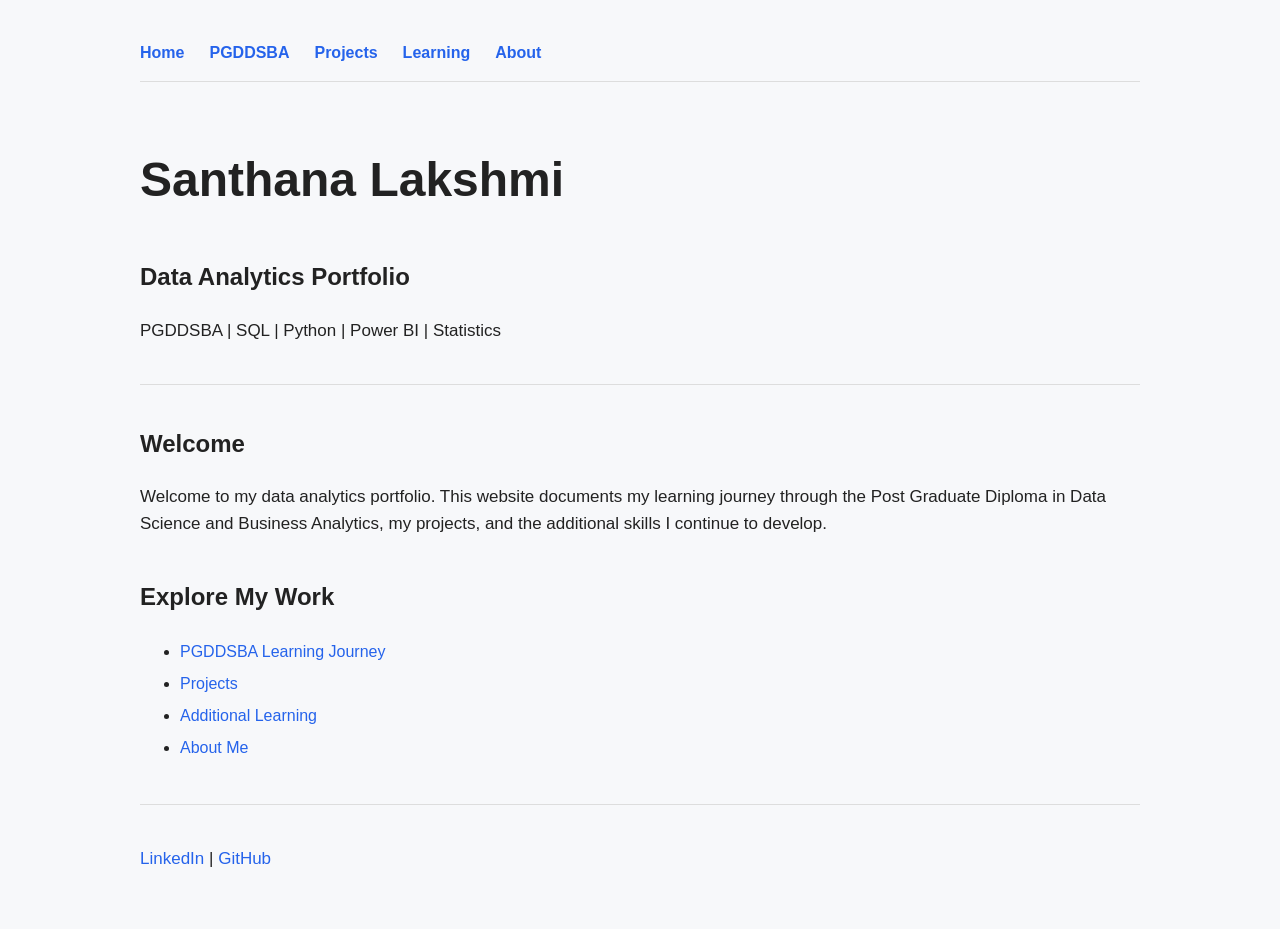
<file: index.html>
<!DOCTYPE html>
<html lang="en">
<head>
    <meta charset="UTF-8">
    <meta name="viewport" content="width=device-width, initial-scale=1.0">
    <title>Santhana Lakshmi | Data Analytics Portfolio</title>
    <link rel="stylesheet" href="style.css">
</head>

<body>
    <nav>
        <a href="index.html">Home</a>
        <a href="pgddsba.html">PGDDSBA</a>
        <a href="projects/">Projects</a>
        <a href="learning/">Learning</a>
        <a href="about/">About</a>
    </nav>
    
    <h1>Santhana Lakshmi</h1>

    <h2>Data Analytics Portfolio</h2>

    <p>
        PGDDSBA | SQL | Python | Power BI | Statistics
    </p>

    <hr>

    <h2>Welcome</h2>

    <p>
        Welcome to my data analytics portfolio.
        This website documents my learning journey through
        the Post Graduate Diploma in Data Science and Business Analytics,
        my projects, and the additional skills I continue to develop.
    </p>

    <h2>Explore My Work</h2>

    <ul>
        <li><a href="pgddsba.html">PGDDSBA Learning Journey</a></li>
        <li><a href="projects/">Projects</a></li>
        <li><a href="learning/">Additional Learning</a></li>
        <li><a href="about/">About Me</a></li>
    </ul>

    <hr>

    <p>
        <a href="https://www.linkedin.com/">LinkedIn</a> |
        <a href="https://github.com/lakshmi-data-analytics">GitHub</a>
    </p>

</body>
</html>
</file>
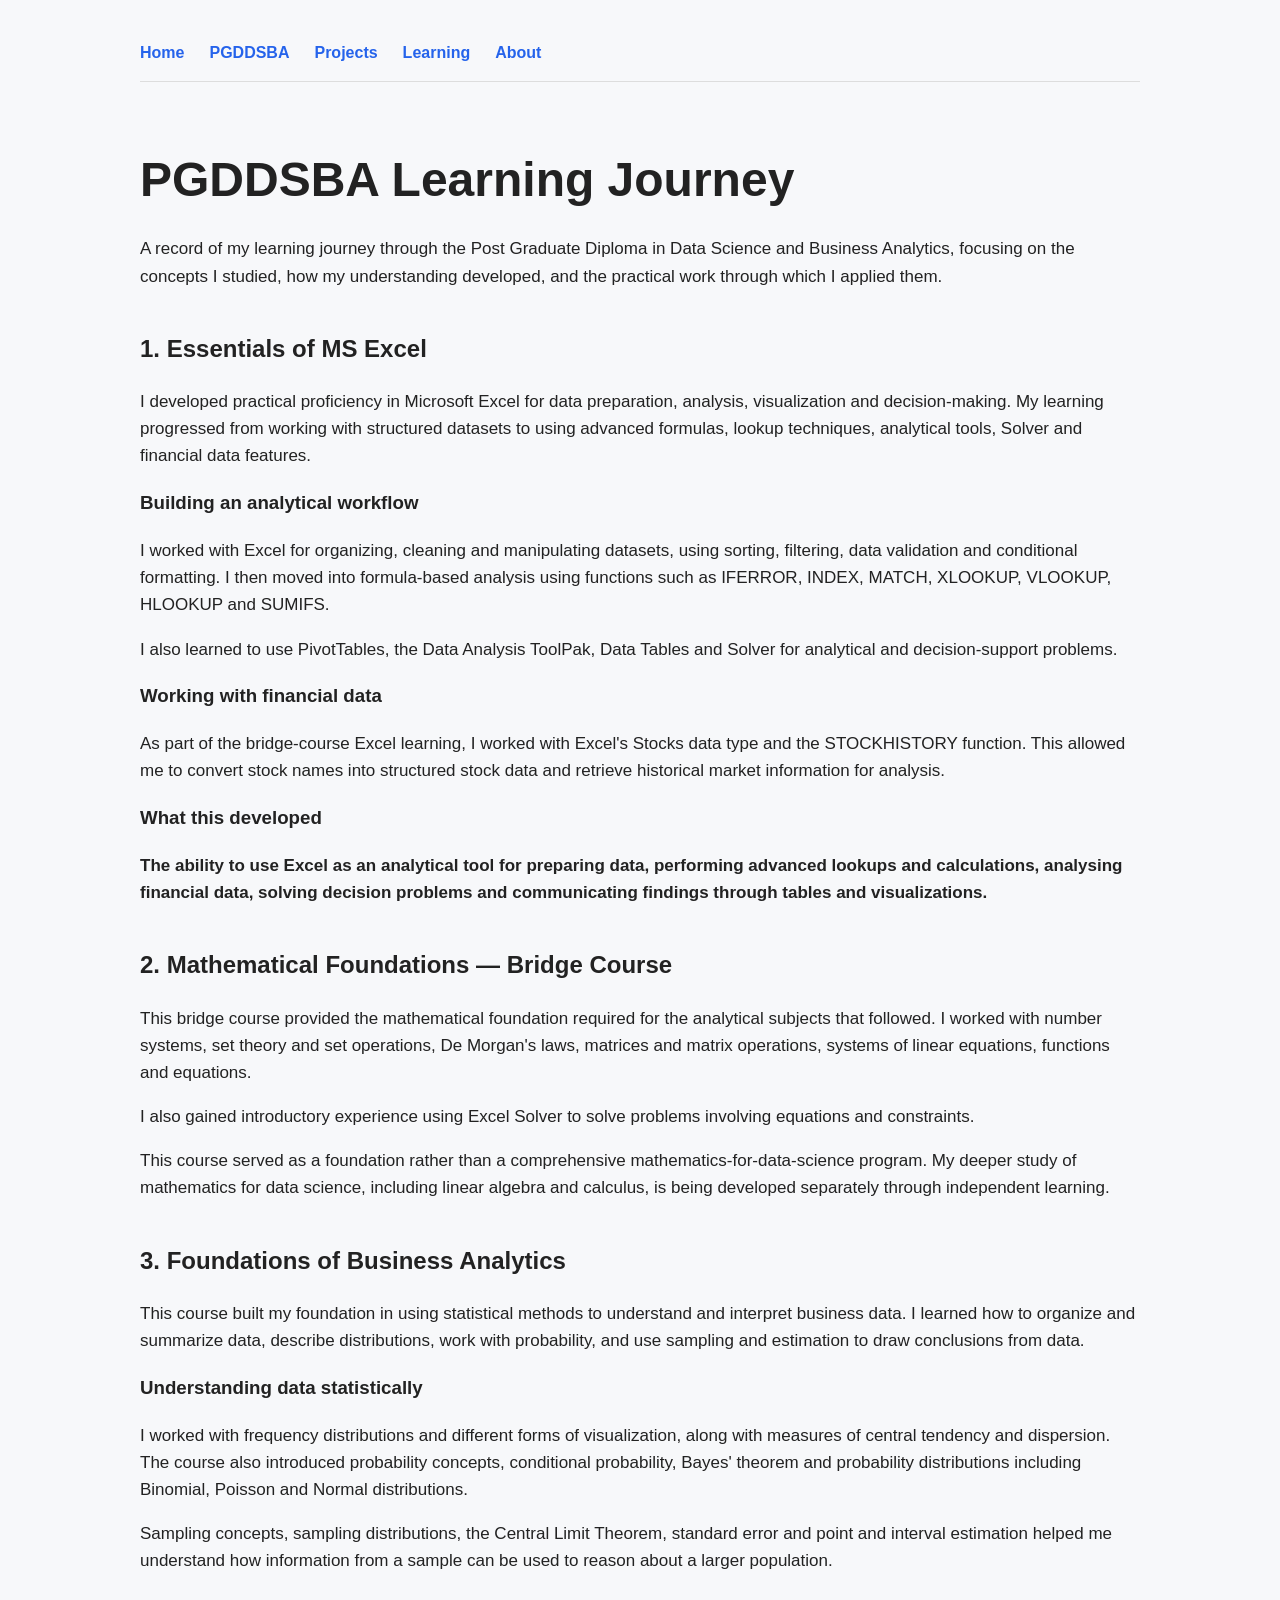
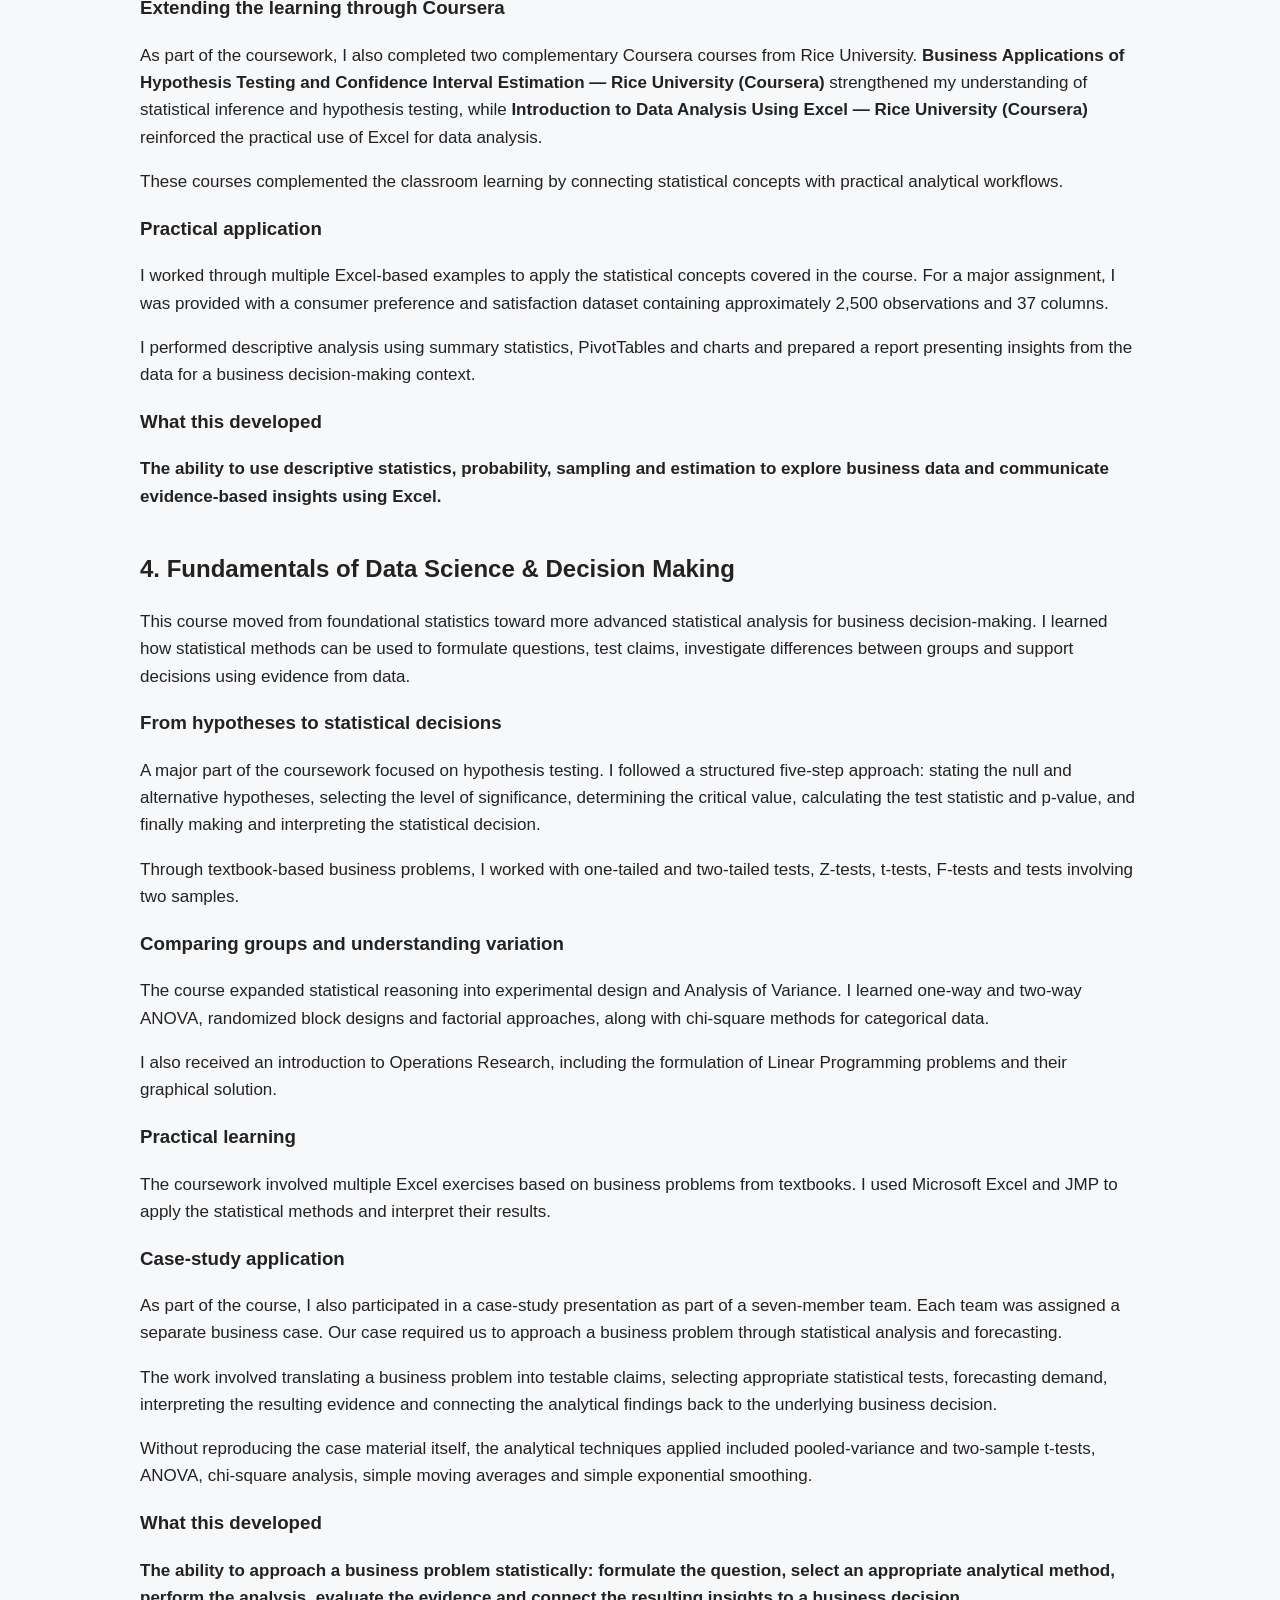
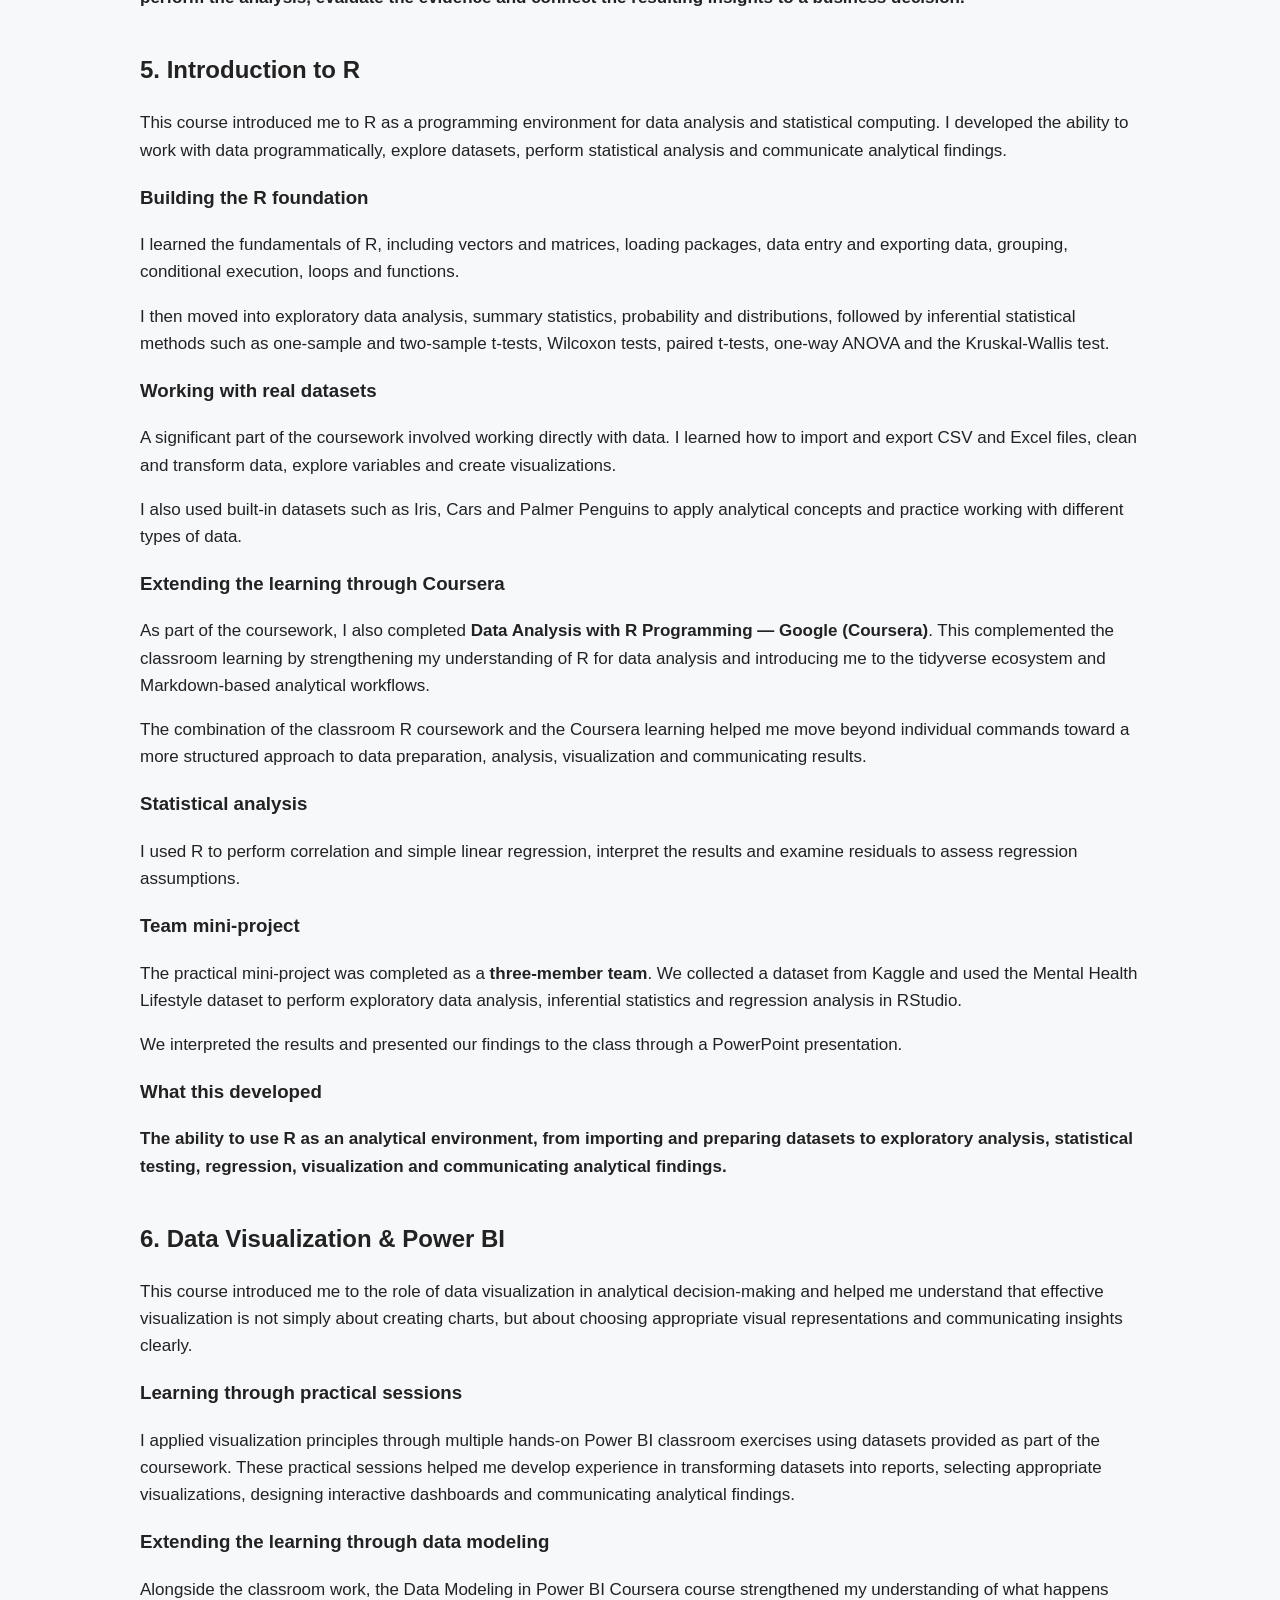
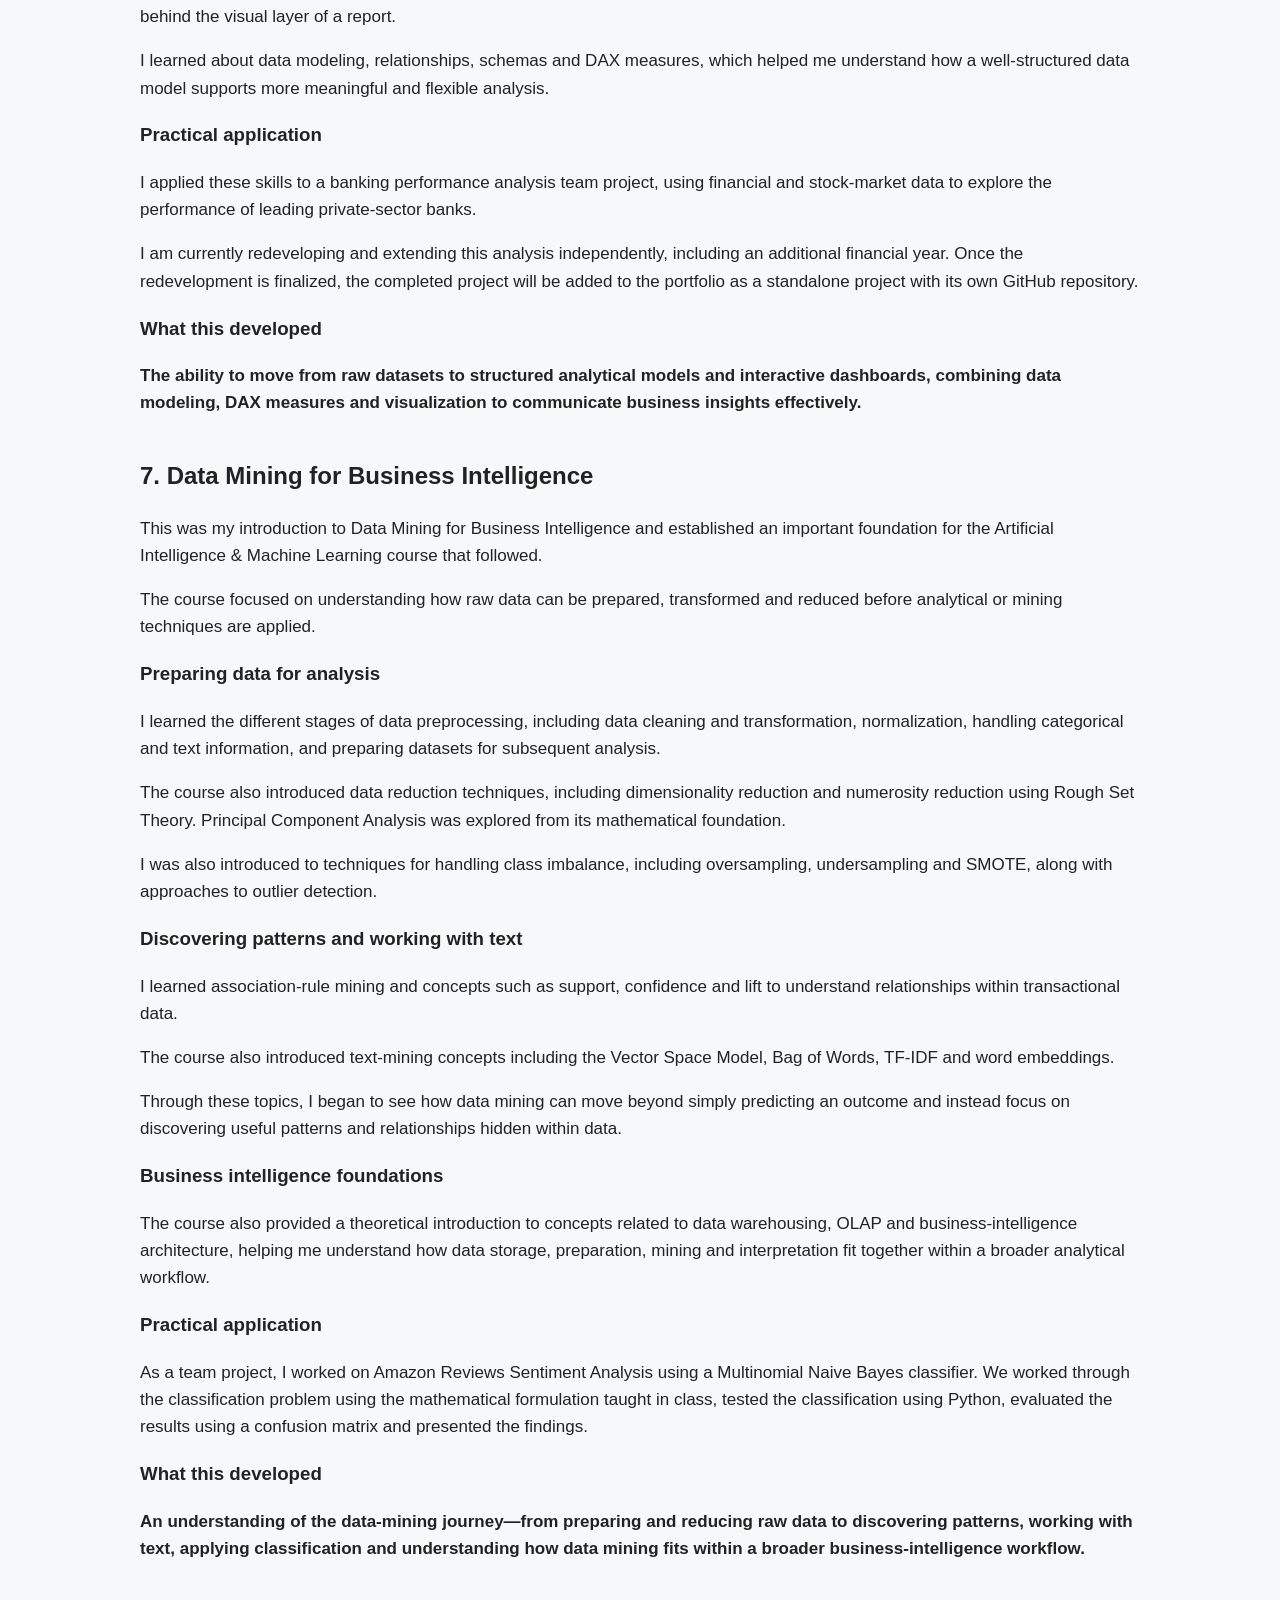
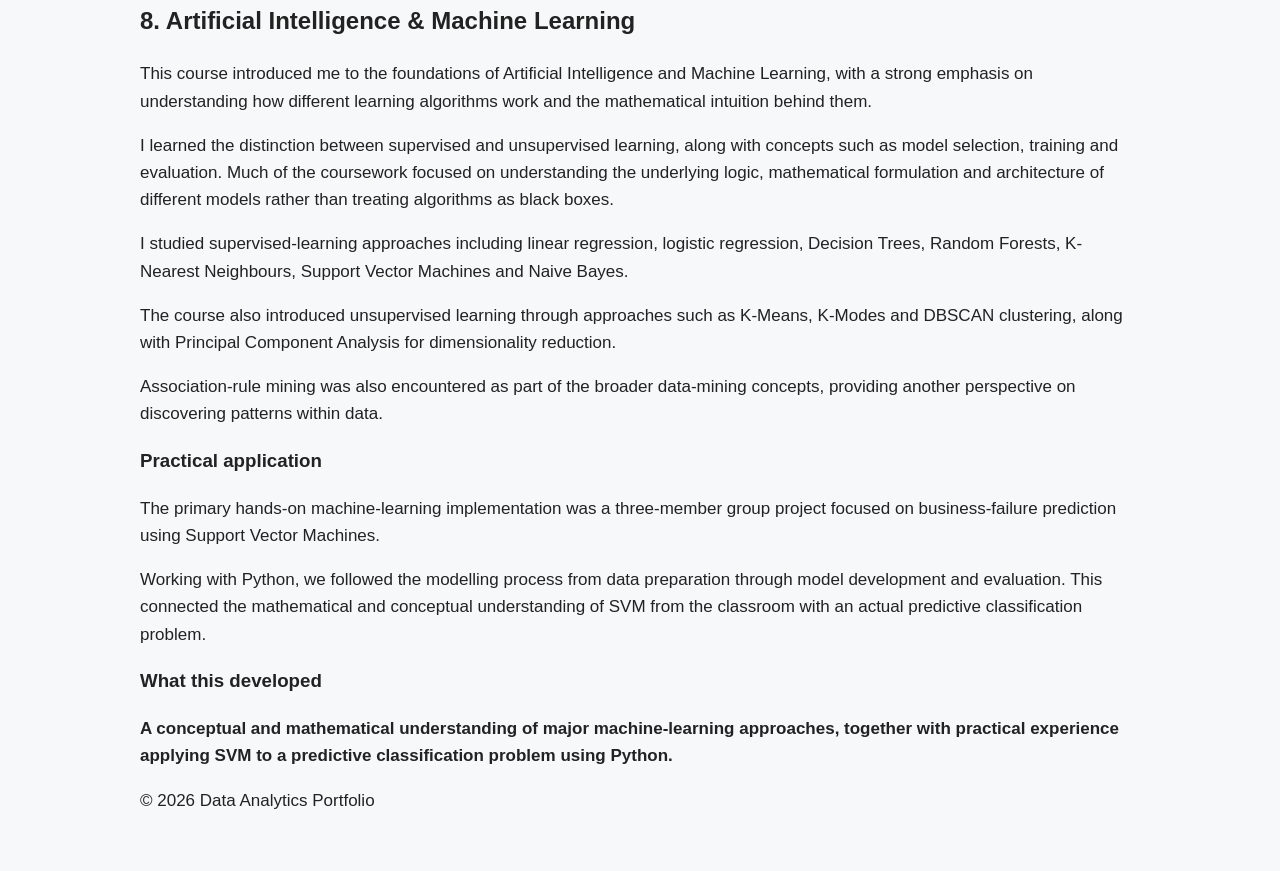
<file: pgddsba.html>
<!DOCTYPE html>
<html lang="en">
<head>
    <meta charset="UTF-8">
    <meta name="viewport" content="width=device-width, initial-scale=1.0">
    <title>PGDDSBA Learning | Data Analytics Portfolio</title>
    <link rel="stylesheet" href="style.css">
</head>

<body>

<header>
    <nav>
        <a href="index.html">Home</a>
        <a href="pgddsba.html">PGDDSBA</a>
        <a href="projects.html">Projects</a>
        <a href="learning.html">Learning</a>
        <a href="about.html">About</a>
    </nav>
</header>

<main>

    <section class="page-intro">
        <h1>PGDDSBA Learning Journey</h1>
        <p>
            A record of my learning journey through the Post Graduate Diploma
            in Data Science and Business Analytics, focusing on the concepts
            I studied, how my understanding developed, and the practical work
            through which I applied them.
        </p>
    </section>


    <!-- COURSE 1 -->

    <section class="course">
        <h2>1. Essentials of MS Excel</h2>

        <p>
            I developed practical proficiency in Microsoft Excel for data
            preparation, analysis, visualization and decision-making. My
            learning progressed from working with structured datasets to
            using advanced formulas, lookup techniques, analytical tools,
            Solver and financial data features.
        </p>

        <h3>Building an analytical workflow</h3>

        <p>
            I worked with Excel for organizing, cleaning and manipulating
            datasets, using sorting, filtering, data validation and
            conditional formatting. I then moved into formula-based analysis
            using functions such as IFERROR, INDEX, MATCH, XLOOKUP, VLOOKUP,
            HLOOKUP and SUMIFS.
        </p>

        <p>
            I also learned to use PivotTables, the Data Analysis ToolPak,
            Data Tables and Solver for analytical and decision-support
            problems.
        </p>

        <h3>Working with financial data</h3>

        <p>
            As part of the bridge-course Excel learning, I worked with
            Excel's Stocks data type and the STOCKHISTORY function. This
            allowed me to convert stock names into structured stock data
            and retrieve historical market information for analysis.
        </p>

        <h3>What this developed</h3>

        <p>
            <strong>
                The ability to use Excel as an analytical tool for preparing
                data, performing advanced lookups and calculations, analysing
                financial data, solving decision problems and communicating
                findings through tables and visualizations.
            </strong>
        </p>
    </section>


    <!-- COURSE 2 -->

    <section class="course">
        <h2>2. Mathematical Foundations — Bridge Course</h2>

        <p>
            This bridge course provided the mathematical foundation required
            for the analytical subjects that followed. I worked with number
            systems, set theory and set operations, De Morgan's laws,
            matrices and matrix operations, systems of linear equations,
            functions and equations.
        </p>

        <p>
            I also gained introductory experience using Excel Solver to
            solve problems involving equations and constraints.
        </p>

        <p>
            This course served as a foundation rather than a comprehensive
            mathematics-for-data-science program. My deeper study of
            mathematics for data science, including linear algebra and
            calculus, is being developed separately through independent
            learning.
        </p>
    </section>


    <!-- COURSE 3 -->

    <section class="course">
        <h2>3. Foundations of Business Analytics</h2>
    
        <p>
            This course built my foundation in using statistical methods to
            understand and interpret business data. I learned how to organize
            and summarize data, describe distributions, work with probability,
            and use sampling and estimation to draw conclusions from data.
        </p>
    
        <h3>Understanding data statistically</h3>
    
        <p>
            I worked with frequency distributions and different forms of
            visualization, along with measures of central tendency and
            dispersion. The course also introduced probability concepts,
            conditional probability, Bayes' theorem and probability
            distributions including Binomial, Poisson and Normal distributions.
        </p>
    
        <p>
            Sampling concepts, sampling distributions, the Central Limit
            Theorem, standard error and point and interval estimation helped
            me understand how information from a sample can be used to reason
            about a larger population.
        </p>
    
        <h3>Extending the learning through Coursera</h3>
    
        <p>
            As part of the coursework, I also completed two complementary
            Coursera courses from Rice University. 
            <strong>Business Applications of Hypothesis Testing and Confidence
            Interval Estimation — Rice University (Coursera)</strong> strengthened
            my understanding of statistical inference and hypothesis testing,
            while <strong>Introduction to Data Analysis Using Excel — Rice
            University (Coursera)</strong> reinforced the practical use of Excel
            for data analysis.
        </p>
    
        <p>
            These courses complemented the classroom learning by connecting
            statistical concepts with practical analytical workflows.
        </p>
    
        <h3>Practical application</h3>
    
        <p>
            I worked through multiple Excel-based examples to apply the
            statistical concepts covered in the course. For a major assignment,
            I was provided with a consumer preference and satisfaction dataset
            containing approximately 2,500 observations and 37 columns.
        </p>
    
        <p>
            I performed descriptive analysis using summary statistics,
            PivotTables and charts and prepared a report presenting insights
            from the data for a business decision-making context.
        </p>
    
        <h3>What this developed</h3>
    
        <p>
            <strong>
                The ability to use descriptive statistics, probability,
                sampling and estimation to explore business data and communicate
                evidence-based insights using Excel.
            </strong>
        </p>
    </section>

    <!-- COURSE 4 -->

    <section class="course">
        <h2>4. Fundamentals of Data Science &amp; Decision Making</h2>
    
        <p>
            This course moved from foundational statistics toward more advanced
            statistical analysis for business decision-making. I learned how
            statistical methods can be used to formulate questions, test claims,
            investigate differences between groups and support decisions using
            evidence from data.
        </p>
    
        <h3>From hypotheses to statistical decisions</h3>
    
        <p>
            A major part of the coursework focused on hypothesis testing. I
            followed a structured five-step approach: stating the null and
            alternative hypotheses, selecting the level of significance,
            determining the critical value, calculating the test statistic and
            p-value, and finally making and interpreting the statistical decision.
        </p>
    
        <p>
            Through textbook-based business problems, I worked with one-tailed
            and two-tailed tests, Z-tests, t-tests, F-tests and tests involving
            two samples.
        </p>
    
        <h3>Comparing groups and understanding variation</h3>
    
        <p>
            The course expanded statistical reasoning into experimental design
            and Analysis of Variance. I learned one-way and two-way ANOVA,
            randomized block designs and factorial approaches, along with
            chi-square methods for categorical data.
        </p>
    
        <p>
            I also received an introduction to Operations Research, including
            the formulation of Linear Programming problems and their graphical
            solution.
        </p>
    
        <h3>Practical learning</h3>
    
        <p>
            The coursework involved multiple Excel exercises based on
            business problems from textbooks. I used Microsoft Excel and JMP
            to apply the statistical methods and interpret their results.
        </p>
    
        <h3>Case-study application</h3>
    
        <p>
            As part of the course, I also participated in a case-study
            presentation as part of a seven-member team. Each team was assigned
            a separate business case. Our case required us to approach a
            business problem through statistical analysis and forecasting.
        </p>
    
        <p>
            The work involved translating a business problem into testable
            claims, selecting appropriate statistical tests, forecasting demand,
            interpreting the resulting evidence and connecting the analytical
            findings back to the underlying business decision.
        </p>
    
        <p>
            Without reproducing the case material itself, the analytical
            techniques applied included pooled-variance and two-sample t-tests,
            ANOVA, chi-square analysis, simple moving averages and simple
            exponential smoothing.
        </p>
    
        <h3>What this developed</h3>
    
        <p>
            <strong>
                The ability to approach a business problem statistically:
                formulate the question, select an appropriate analytical method,
                perform the analysis, evaluate the evidence and connect the
                resulting insights to a business decision.
            </strong>
        </p>
    </section>

    <!-- COURSE 5 -->

    <section class="course">
        <h2>5. Introduction to R</h2>
    
        <p>
            This course introduced me to R as a programming environment for
            data analysis and statistical computing. I developed the ability
            to work with data programmatically, explore datasets, perform
            statistical analysis and communicate analytical findings.
        </p>
    
        <h3>Building the R foundation</h3>
    
        <p>
            I learned the fundamentals of R, including vectors and matrices,
            loading packages, data entry and exporting data, grouping,
            conditional execution, loops and functions.
        </p>
    
        <p>
            I then moved into exploratory data analysis, summary statistics,
            probability and distributions, followed by inferential statistical
            methods such as one-sample and two-sample t-tests, Wilcoxon tests,
            paired t-tests, one-way ANOVA and the Kruskal-Wallis test.
        </p>
    
        <h3>Working with real datasets</h3>
    
        <p>
            A significant part of the coursework involved working directly with
            data. I learned how to import and export CSV and Excel files, clean
            and transform data, explore variables and create visualizations.
        </p>
    
        <p>
            I also used built-in datasets such as Iris, Cars and Palmer Penguins
            to apply analytical concepts and practice working with different
            types of data.
        </p>
    
        <h3>Extending the learning through Coursera</h3>
    
        <p>
            As part of the coursework, I also completed
            <strong>Data Analysis with R Programming — Google (Coursera)</strong>.
            This complemented the classroom learning by strengthening my
            understanding of R for data analysis and introducing me to the
            tidyverse ecosystem and Markdown-based analytical workflows.
        </p>
    
        <p>
            The combination of the classroom R coursework and the Coursera
            learning helped me move beyond individual commands toward a more
            structured approach to data preparation, analysis, visualization
            and communicating results.
        </p>
    
        <h3>Statistical analysis</h3>
    
        <p>
            I used R to perform correlation and simple linear regression,
            interpret the results and examine residuals to assess regression
            assumptions.
        </p>
    
        <h3>Team mini-project</h3>
    
        <p>
            The practical mini-project was completed as a
            <strong>three-member team</strong>. We collected a dataset from
            Kaggle and used the Mental Health Lifestyle dataset to perform
            exploratory data analysis, inferential statistics and regression
            analysis in RStudio.
        </p>
    
        <p>
            We interpreted the results and presented our findings to the class
            through a PowerPoint presentation.
        </p>
    
        <h3>What this developed</h3>
    
        <p>
            <strong>
                The ability to use R as an analytical environment, from
                importing and preparing datasets to exploratory analysis,
                statistical testing, regression, visualization and
                communicating analytical findings.
            </strong>
        </p>
    </section>


    <!-- COURSE 6 -->

    <section class="course">
        <h2>6. Data Visualization &amp; Power BI</h2>

        <p>
            This course introduced me to the role of data visualization in
            analytical decision-making and helped me understand that effective
            visualization is not simply about creating charts, but about
            choosing appropriate visual representations and communicating
            insights clearly.
        </p>

        <h3>Learning through practical sessions</h3>

        <p>
            I applied visualization principles through multiple hands-on
            Power BI classroom exercises using datasets provided as part of
            the coursework. These practical sessions helped me develop
            experience in transforming datasets into reports, selecting
            appropriate visualizations, designing interactive dashboards and
            communicating analytical findings.
        </p>

        <h3>Extending the learning through data modeling</h3>

        <p>
            Alongside the classroom work, the Data Modeling in Power BI
            Coursera course strengthened my understanding of what happens
            behind the visual layer of a report.
        </p>

        <p>
            I learned about data modeling, relationships, schemas and DAX
            measures, which helped me understand how a well-structured data
            model supports more meaningful and flexible analysis.
        </p>

        <h3>Practical application</h3>

        <p>
            I applied these skills to a banking performance analysis team project,
            using financial and stock-market data to explore the performance
            of leading private-sector banks.
        </p>

        <p>
            I am currently redeveloping and extending this analysis
            independently, including an additional financial year. Once the
            redevelopment is finalized, the completed project will be added
            to the portfolio as a standalone project with its own GitHub
            repository.
        </p>

        <h3>What this developed</h3>

        <p>
            <strong>
                The ability to move from raw datasets to structured
                analytical models and interactive dashboards, combining data
                modeling, DAX measures and visualization to communicate
                business insights effectively.
            </strong>
        </p>
    </section>


    <!-- COURSE 7 -->
        <section class="course">
            <h2>7. Data Mining for Business Intelligence</h2>
    
            <p>
                This was my introduction to Data Mining for Business Intelligence
                and established an important foundation for the Artificial
                Intelligence &amp; Machine Learning course that followed.
            </p>
    
            <p>
                The course focused on understanding how raw data can be prepared,
                transformed and reduced before analytical or mining techniques
                are applied.
            </p>
    
            <h3>Preparing data for analysis</h3>
    
            <p>
                I learned the different stages of data preprocessing, including
                data cleaning and transformation, normalization, handling
                categorical and text information, and preparing datasets for
                subsequent analysis.
            </p>
    
            <p>
                The course also introduced data reduction techniques, including
                dimensionality reduction and numerosity reduction using Rough Set
                Theory. Principal Component Analysis was explored from its
                mathematical foundation.
            </p>
    
            <p>
                I was also introduced to techniques for handling class imbalance,
                including oversampling, undersampling and SMOTE, along with
                approaches to outlier detection.
            </p>
    
            <h3>Discovering patterns and working with text</h3>
    
            <p>
                I learned association-rule mining and concepts such as support,
                confidence and lift to understand relationships within
                transactional data.
            </p>
    
            <p>
                The course also introduced text-mining concepts including the
                Vector Space Model, Bag of Words, TF-IDF and word embeddings.
            </p>
    
            <p>
                Through these topics, I began to see how data mining can move
                beyond simply predicting an outcome and instead focus on
                discovering useful patterns and relationships hidden within data.
            </p>
    
            <h3>Business intelligence foundations</h3>
    
            <p>
                The course also provided a theoretical introduction to concepts
                related to data warehousing, OLAP and business-intelligence
                architecture, helping me understand how data storage, preparation,
                mining and interpretation fit together within a broader analytical
                workflow.
            </p>
    
            <h3>Practical application</h3>
    
            <p>
                As a team project, I worked on Amazon Reviews Sentiment Analysis
                using a Multinomial Naive Bayes classifier. We worked through the
                classification problem using the mathematical formulation taught
                in class, tested the classification using Python, evaluated the
                results using a confusion matrix and presented the findings.
            </p>
    
            <h3>What this developed</h3>
    
            <p>
                <strong>
                    An understanding of the data-mining journey—from preparing
                    and reducing raw data to discovering patterns, working with
                    text, applying classification and understanding how data
                    mining fits within a broader business-intelligence workflow.
                </strong>
            </p>
        </section>


    <!-- COURSE 8 -->
    <section class="course">
        <h2>8. Artificial Intelligence &amp; Machine Learning</h2>

        <p>
            This course introduced me to the foundations of Artificial
            Intelligence and Machine Learning, with a strong emphasis on
            understanding how different learning algorithms work and the
            mathematical intuition behind them.
        </p>

        <p>
            I learned the distinction between supervised and unsupervised
            learning, along with concepts such as model selection, training
            and evaluation. Much of the coursework focused on understanding
            the underlying logic, mathematical formulation and architecture
            of different models rather than treating algorithms as black
            boxes.
        </p>

        <p>
            I studied supervised-learning approaches including linear
            regression, logistic regression, Decision Trees, Random Forests,
            K-Nearest Neighbours, Support Vector Machines and Naive Bayes.
        </p>

        <p>
            The course also introduced unsupervised learning through
            approaches such as K-Means, K-Modes and DBSCAN clustering, along
            with Principal Component Analysis for dimensionality reduction.
        </p>

        <p>
            Association-rule mining was also encountered as part of the
            broader data-mining concepts, providing another perspective on
            discovering patterns within data.
        </p>

        <h3>Practical application</h3>

        <p>
            The primary hands-on machine-learning implementation was a
            three-member group project focused on business-failure prediction
            using Support Vector Machines.
        </p>

        <p>
            Working with Python, we followed the modelling process from data
            preparation through model development and evaluation. This
            connected the mathematical and conceptual understanding of SVM
            from the classroom with an actual predictive classification
            problem.
        </p>

        <h3>What this developed</h3>

        <p>
            <strong>
                A conceptual and mathematical understanding of major
                machine-learning approaches, together with practical
                experience applying SVM to a predictive classification
                problem using Python.
            </strong>
        </p>
    </section>



</main>

<footer>
    <p>© 2026 Data Analytics Portfolio</p>
</footer>

</body>
</html>
</file>
<file: style.css>
body {
    font-family: Arial, sans-serif;
    max-width: 1000px;
    margin: 0 auto;
    padding: 40px 20px;
    line-height: 1.6;
    color: #222;
    background-color: #f7f8fa;
}

h1 {
    font-size: 48px;
    margin-bottom: 5px;
}

h2 {
    margin-top: 40px;
}

p {
    font-size: 17px;
}

a {
    color: #2563eb;
    text-decoration: none;
}

a:hover {
    text-decoration: underline;
}

hr {
    margin: 40px 0;
    border: none;
    border-top: 1px solid #ddd;
}

ul {
    line-height: 2;
}

nav {
    display: flex;
    gap: 25px;
    margin-bottom: 60px;
    padding-bottom: 15px;
    border-bottom: 1px solid #ddd;
}

nav a {
    font-weight: bold;
}
</file>
